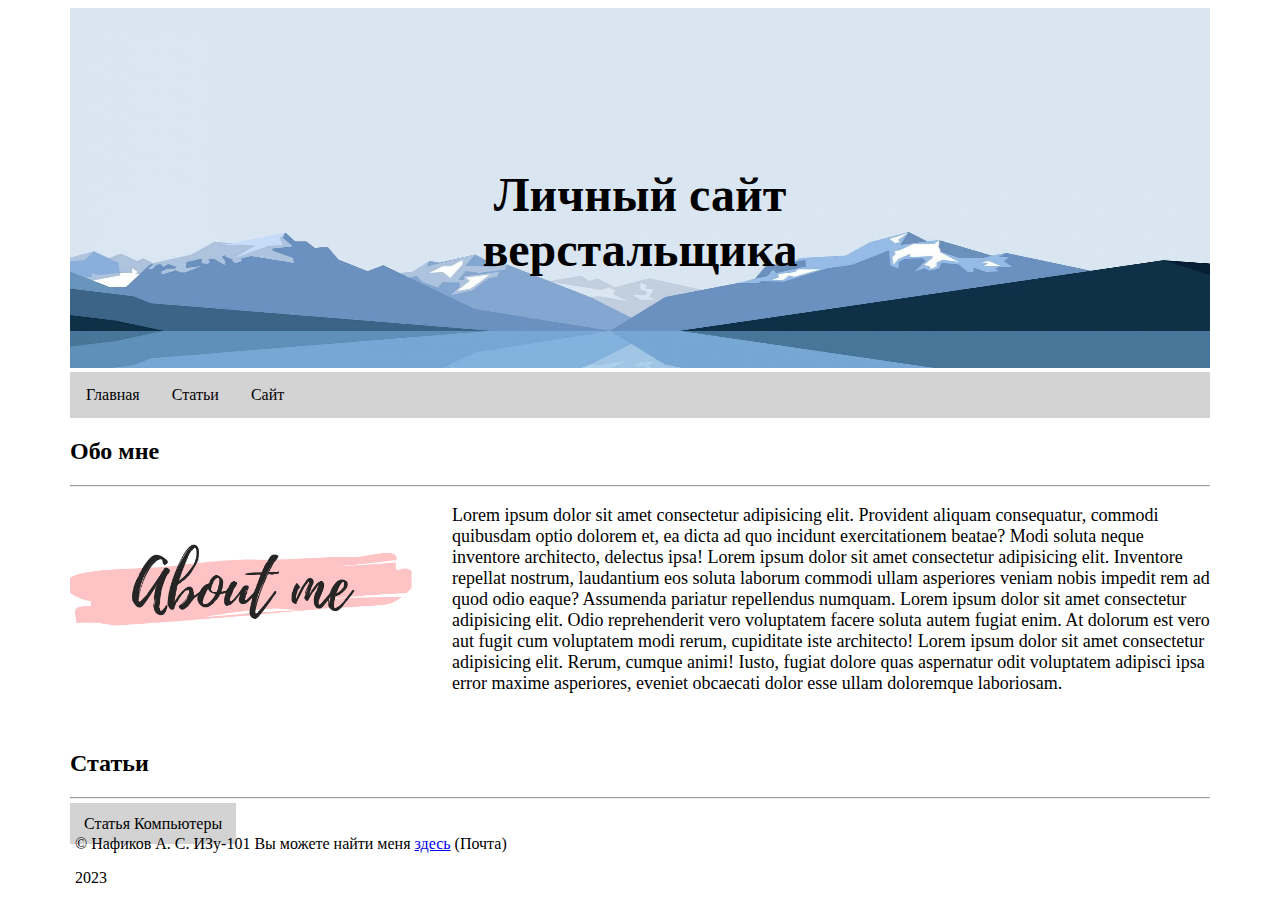
<file: index.html>
<!DOCTYPE html>
<html>

    <head>
        <link rel="stylesheet" href="css/style.css">
        <meta charset=utf-8>
        <title>Ayrat Page</title> 
    </head>

    <header>
        <div class="container">
            <img class="header-logo" src="img/header-background.jpg">
            <h1 class="centered-text fs-48">Личный сайт верстальщика</h1>
        </div>

        <nav class="navbar">
            <a class="navbar-item" href="index.html">Главная</a>
            <a class="navbar-item" href="index.html">Статьи</a>
            <a class="navbar-item" href="index.html">Сайт</a>
        </nav>
    </header>

    <body>
        <section>
            <h2>Обо мне</h2>
            <hr>
    
            <img class="about-me" src="img/about-me.png">
            <p class="fs-18">
                Lorem ipsum dolor sit amet consectetur adipisicing elit. Provident aliquam consequatur, commodi quibusdam optio dolorem et, ea dicta ad quo incidunt exercitationem beatae? Modi soluta neque inventore architecto, delectus ipsa! Lorem ipsum dolor sit amet consectetur adipisicing elit. Inventore repellat nostrum, laudantium eos soluta laborum commodi ullam asperiores veniam nobis impedit rem ad quod odio eaque? Assumenda pariatur repellendus numquam. Lorem ipsum dolor sit amet consectetur adipisicing elit. Odio reprehenderit vero voluptatem facere soluta autem fugiat enim. At dolorum est vero aut fugit cum voluptatem modi rerum, cupiditate iste architecto! Lorem ipsum dolor sit amet consectetur adipisicing elit. Rerum, cumque animi! Iusto, fugiat dolore quas aspernatur odit voluptatem adipisci ipsa error maxime asperiores, eveniet obcaecati dolor esse ullam doloremque laboriosam.
            </p>
        </section>

        <br>
        <section>
            <h2>Статьи</h2>
            <hr>

            <!-- <div id="articles" class="articles fs-16">
                generateArtices
            </div> -->

            <ul class="articles">
                <a class="article" href="articles/computing.html">Статья Компьютеры</a>
            </ul>


        </section>
    </body>

    <footer>
        &copy; Нафиков А. С. ИЗу-101 Вы можете найти меня <a href="mailto:22301110@live.inueco.ru">здесь</a> (Почта)
        <p>2023</p>
    </footer>
</html>

<!-- <script>
    var articles = ['Обо мне', 'Хобби', 'Музыка', 'Компьютеры', 'Буль-буль']

    function generateArtices(){
        var htmlcode = '';

        articles.forEach((element) => {
            htmlcode += '<p class="article fs-16">Статья ' + element + '</p>';
        });

        return htmlcode;
    }

    document.getElementById('articles').innerHTML = generateArtices()

</script> -->
</file>
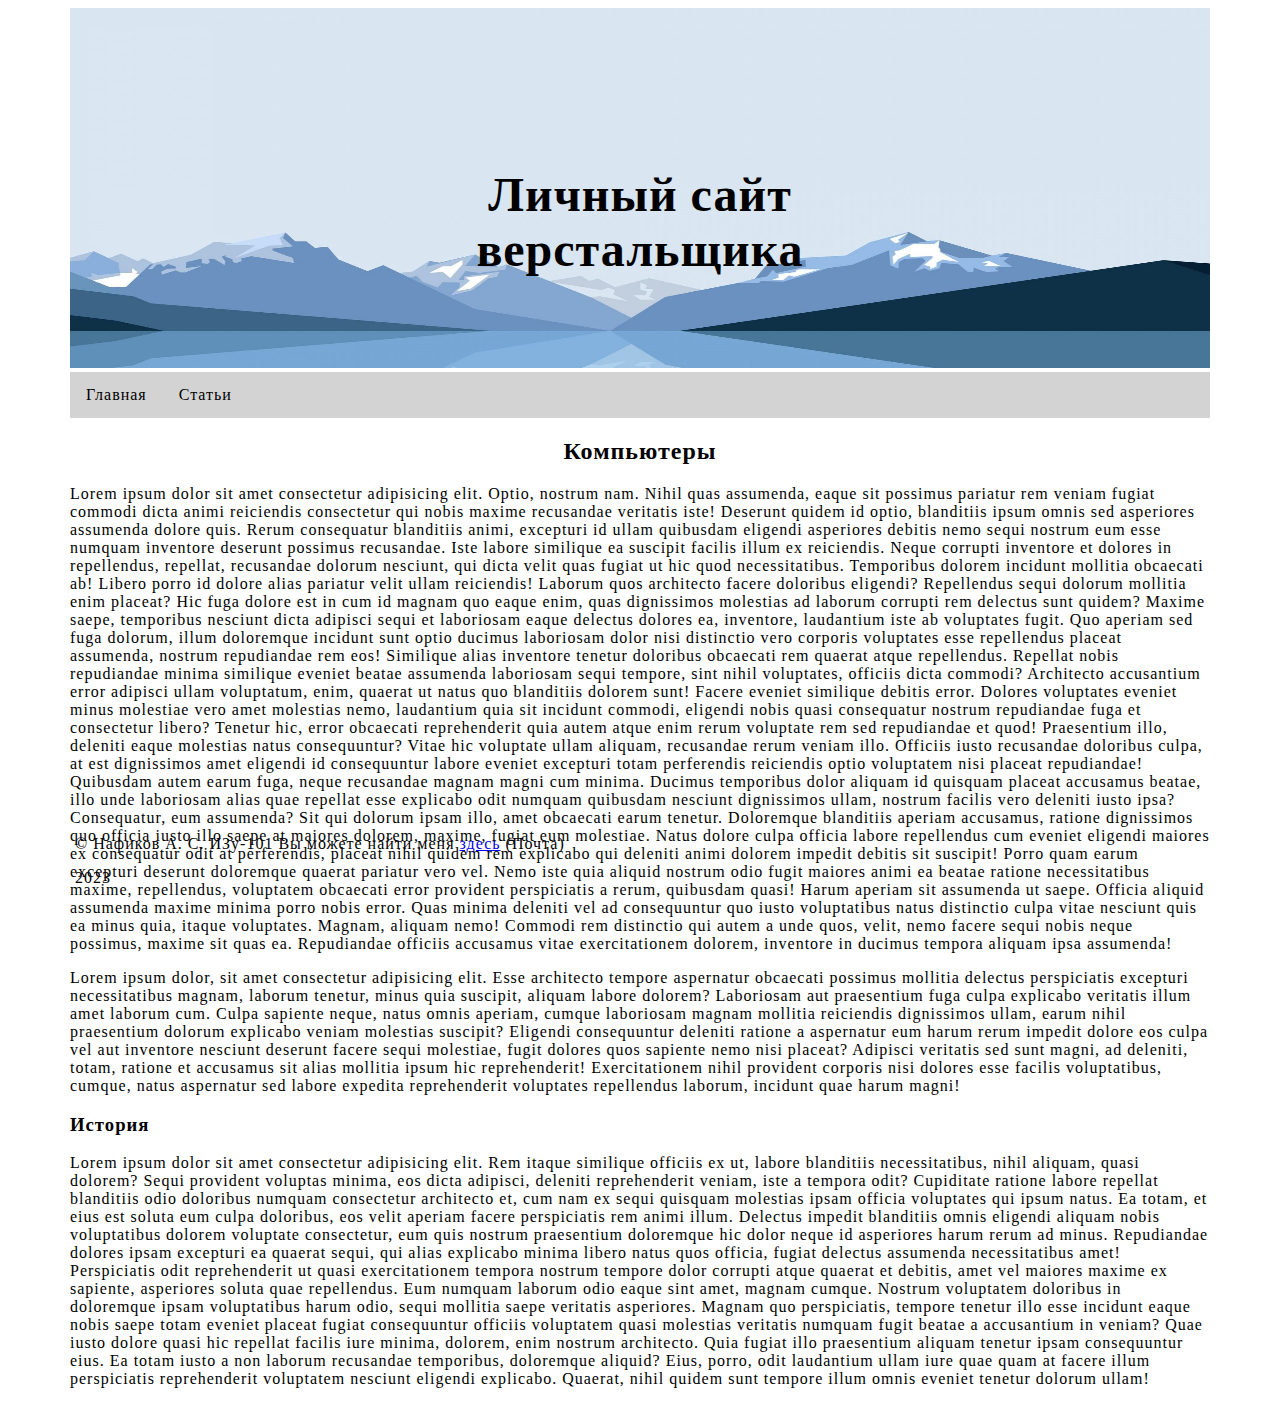
<file: articles/computing.html>
<!DOCTYPE html>
<html>
    <head>
        <link rel="stylesheet" href="../css/style.css">
        <meta charset=utf-8>
        <title>Простейший документ</title> 
    </head>

    <header>
        <div class="container">
            <img class="header-logo" src="../img/header-background.jpg">
            <h1 class="centered-text fs-48">Личный сайт верстальщика</h1>
        </div>

        <nav class="navbar">
            <a class="navbar-item" href="../index.html">Главная</a>
            <a class="navbar-item" href="../index.html">Статьи</a>
        </nav>
    </header>

    <body class="article-text">
        <h2 id="computer-title" class="article-title">Компьютеры</h3>
        <p lang="en">Lorem ipsum dolor sit amet consectetur adipisicing elit. Optio, nostrum nam. Nihil quas assumenda, eaque sit possimus pariatur rem veniam fugiat commodi dicta animi reiciendis consectetur qui nobis maxime recusandae veritatis iste! Deserunt quidem id optio, blanditiis ipsum omnis sed asperiores assumenda dolore quis. Rerum consequatur blanditiis animi, excepturi id ullam quibusdam eligendi asperiores debitis nemo sequi nostrum eum esse numquam inventore deserunt possimus recusandae. Iste labore similique ea suscipit facilis illum ex reiciendis. Neque corrupti inventore et dolores in repellendus, repellat, recusandae dolorum nesciunt, qui dicta velit quas fugiat ut hic quod necessitatibus. Temporibus dolorem incidunt mollitia obcaecati ab! Libero porro id dolore alias pariatur velit ullam reiciendis! Laborum quos architecto facere doloribus eligendi? Repellendus sequi dolorum mollitia enim placeat? Hic fuga dolore est in cum id magnam quo eaque enim, quas dignissimos molestias ad laborum corrupti rem delectus sunt quidem? Maxime saepe, temporibus nesciunt dicta adipisci sequi et laboriosam eaque delectus dolores ea, inventore, laudantium iste ab voluptates fugit. Quo aperiam sed fuga dolorum, illum doloremque incidunt sunt optio ducimus laboriosam dolor nisi distinctio vero corporis voluptates esse repellendus placeat assumenda, nostrum repudiandae rem eos! Similique alias inventore tenetur doloribus obcaecati rem quaerat atque repellendus. Repellat nobis repudiandae minima similique eveniet beatae assumenda laboriosam sequi tempore, sint nihil voluptates, officiis dicta commodi? Architecto accusantium error adipisci ullam voluptatum, enim, quaerat ut natus quo blanditiis dolorem sunt! Facere eveniet similique debitis error. Dolores voluptates eveniet minus molestiae vero amet molestias nemo, laudantium quia sit incidunt commodi, eligendi nobis quasi consequatur nostrum repudiandae fuga et consectetur libero? Tenetur hic, error obcaecati reprehenderit quia autem atque enim rerum voluptate rem sed repudiandae et quod! Praesentium illo, deleniti eaque molestias natus consequuntur? Vitae hic voluptate ullam aliquam, recusandae rerum veniam illo. Officiis iusto recusandae doloribus culpa, at est dignissimos amet eligendi id consequuntur labore eveniet excepturi totam perferendis reiciendis optio voluptatem nisi placeat repudiandae! Quibusdam autem earum fuga, neque recusandae magnam magni cum minima. Ducimus temporibus dolor aliquam id quisquam placeat accusamus beatae, illo unde laboriosam alias quae repellat esse explicabo odit numquam quibusdam nesciunt dignissimos ullam, nostrum facilis vero deleniti iusto ipsa? Consequatur, eum assumenda? Sit qui dolorum ipsam illo, amet obcaecati earum tenetur. Doloremque blanditiis aperiam accusamus, ratione dignissimos quo officia iusto illo saepe at maiores dolorem, maxime, fugiat eum molestiae. Natus dolore culpa officia labore repellendus cum eveniet eligendi maiores ex consequatur odit at perferendis, placeat nihil quidem rem explicabo qui deleniti animi dolorem impedit debitis sit suscipit! Porro quam earum excepturi deserunt doloremque quaerat pariatur vero vel. Nemo iste quia aliquid nostrum odio fugit maiores animi ea beatae ratione necessitatibus maxime, repellendus, voluptatem obcaecati error provident perspiciatis a rerum, quibusdam quasi! Harum aperiam sit assumenda ut saepe. Officia aliquid assumenda maxime minima porro nobis error. Quas minima deleniti vel ad consequuntur quo iusto voluptatibus natus distinctio culpa vitae nesciunt quis ea minus quia, itaque voluptates. Magnam, aliquam nemo! Commodi rem distinctio qui autem a unde quos, velit, nemo facere sequi nobis neque possimus, maxime sit quas ea. Repudiandae officiis accusamus vitae exercitationem dolorem, inventore in ducimus tempora aliquam ipsa assumenda!</p>
        <p>Lorem ipsum dolor, sit amet consectetur adipisicing elit. Esse architecto tempore aspernatur obcaecati possimus mollitia delectus perspiciatis excepturi necessitatibus magnam, laborum tenetur, minus quia suscipit, aliquam labore dolorem? Laboriosam aut praesentium fuga culpa explicabo veritatis illum amet laborum cum. Culpa sapiente neque, natus omnis aperiam, cumque laboriosam magnam mollitia reiciendis dignissimos ullam, earum nihil praesentium dolorum explicabo veniam molestias suscipit? Eligendi consequuntur deleniti ratione a aspernatur eum harum rerum impedit dolore eos culpa vel aut inventore nesciunt deserunt facere sequi molestiae, fugit dolores quos sapiente nemo nisi placeat? Adipisci veritatis sed sunt magni, ad deleniti, totam, ratione et accusamus sit alias mollitia ipsum hic reprehenderit! Exercitationem nihil provident corporis nisi dolores esse facilis voluptatibus, cumque, natus aspernatur sed labore expedita reprehenderit voluptates repellendus laborum, incidunt quae harum magni!</p>
        <h3>История</h3>
        <p>Lorem ipsum dolor sit amet consectetur adipisicing elit. Rem itaque similique officiis ex ut, labore blanditiis necessitatibus, nihil aliquam, quasi dolorem? Sequi provident voluptas minima, eos dicta adipisci, deleniti reprehenderit veniam, iste a tempora odit? Cupiditate ratione labore repellat blanditiis odio doloribus numquam consectetur architecto et, cum nam ex sequi quisquam molestias ipsam officia voluptates qui ipsum natus. Ea totam, et eius est soluta eum culpa doloribus, eos velit aperiam facere perspiciatis rem animi illum. Delectus impedit blanditiis omnis eligendi aliquam nobis voluptatibus dolorem voluptate consectetur, eum quis nostrum praesentium doloremque hic dolor neque id asperiores harum rerum ad minus. Repudiandae dolores ipsam excepturi ea quaerat sequi, qui alias explicabo minima libero natus quos officia, fugiat delectus assumenda necessitatibus amet! Perspiciatis odit reprehenderit ut quasi exercitationem tempora nostrum tempore dolor corrupti atque quaerat et debitis, amet vel maiores maxime ex sapiente, asperiores soluta quae repellendus. Eum numquam laborum odio eaque sint amet, magnam cumque. Nostrum voluptatem doloribus in doloremque ipsam voluptatibus harum odio, sequi mollitia saepe veritatis asperiores. Magnam quo perspiciatis, tempore tenetur illo esse incidunt eaque nobis saepe totam eveniet placeat fugiat consequuntur officiis voluptatem quasi molestias veritatis numquam fugit beatae a accusantium in veniam? Quae iusto dolore quasi hic repellat facilis iure minima, dolorem, enim nostrum architecto. Quia fugiat illo praesentium aliquam tenetur ipsam consequuntur eius. Ea totam iusto a non laborum recusandae temporibus, doloremque aliquid? Eius, porro, odit laudantium ullam iure quae quam at facere illum perspiciatis reprehenderit voluptatem nesciunt eligendi explicabo. Quaerat, nihil quidem sunt tempore illum omnis eveniet tenetur dolorum ullam!</p>
    </body>

    <footer>
        &copy; Нафиков А. С. ИЗу-101 Вы можете найти меня <a href="mailto:22301110@live.inueco.ru">здесь</a> (Почта)
        <p>2023</p>
    </footer>
</html>
</file>
<file: css/style.css>
body{

    margin-left: 70px;
    margin-right: 70px;
}

.container{
    position: relative;
    text-align: center;
}

.header-logo{
    width: 100%;
    height: 360px;
}

.fs-16{
    font-size: 16px;
}

.fs-18{
    font-size: 18px;
}

.fs-24{
    font-size: 24px;
}

.fs-48{
    font-size: 48px;
}

.about-me{
    width: 30%;
    float: left;
    margin-right: 40px;
}

.centered-text {
    position: absolute;
    top: 50%;
    left: 50%;
    transform: translate(-50%, -50%);
}

.header-text{
    font-size: 48px;
}

.articles{
    list-style-type: none;
    width: 100%;
    display: block;
    padding: 0;
    margin-bottom: 10px;
}

.article{
    padding: 12px 14px;
    text-decoration: none;
    list-style-type: none;
    color: black;
    background-color: lightgray;
    width: 100%;
}

.article:hover:not(.selected){
    background-color: lightcyan;
}

.article-text{
    letter-spacing: 1px;
}

footer {
    position:absolute;
    bottom:0;
    height:60px;
    padding: 5px;
}

.navbar {
    list-style-type: none;
    margin: 0;
    padding: 0;
    overflow: hidden;
    background-color: lightgray;
}

.navbar-item {
    display: block;
    color: black;
    text-decoration: none;
    padding: 14px 16px;
    float: left
}

.navbar-item:hover:not(.selected){
    background-color: lightcyan;
}

.article-title {
    text-align: center;
}

#computer-title:lang('en'){
    
    font-family: 'Courier New', Courier, monospace;
}
</file>
